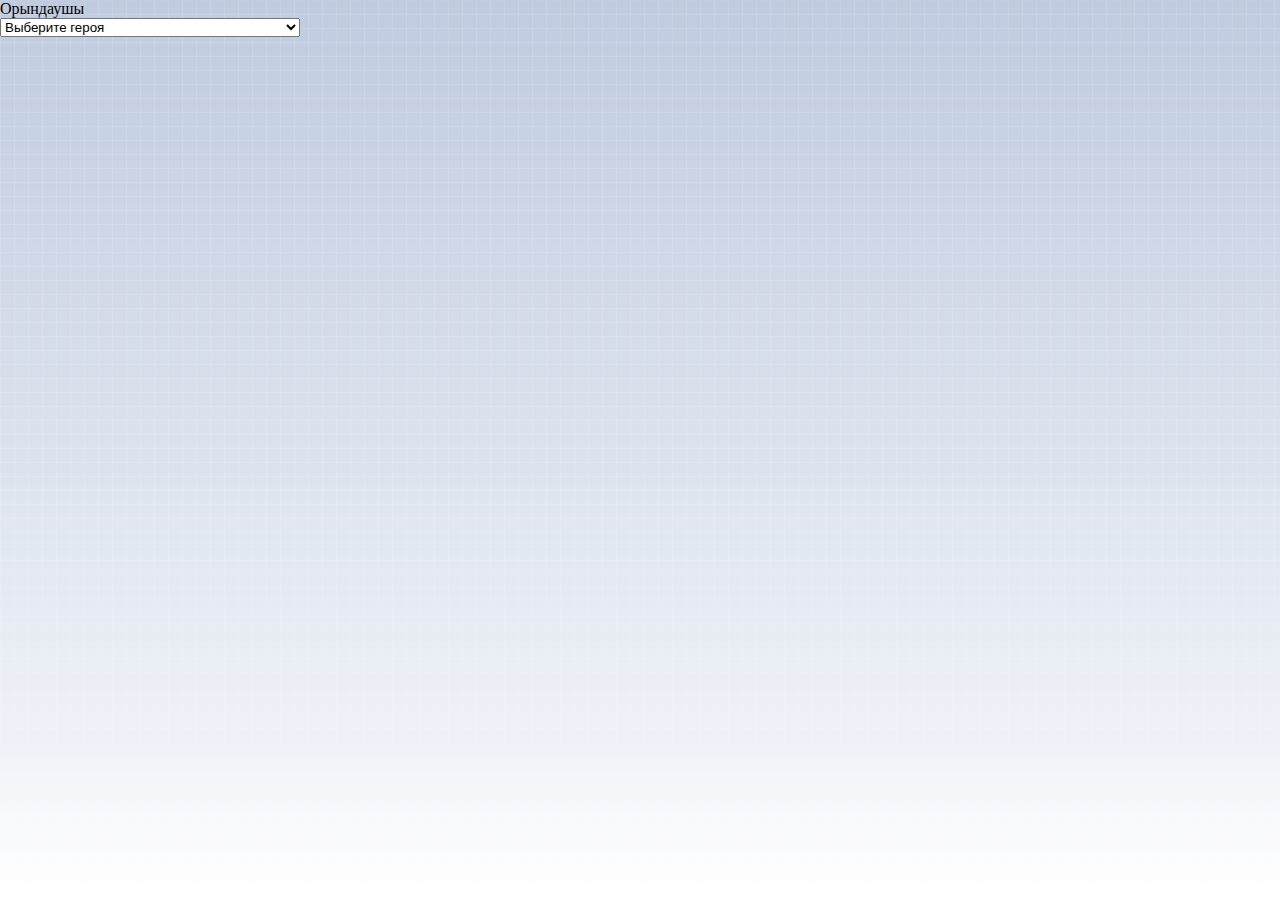
<file: select.html>
﻿<!DOCTYPE HTML>
<html>
 <head>
  <meta charset="utf-8">
  <title>Тег OPTION</title>
  <style>
   select {
    width: 300px; /* Ширина списка в пикселах */
   }
  </style>
 <link href="style.css" rel="stylesheet">
 </head>
 <body> 

 <label>Орындаушы</label>
   <p><select size="1" name="hero" width="50%">
    <option value="" selected>Выберите героя</option>
    <option value="t1" >ЧебурашкаЧебурашкаЧебурашкаЧебурашкаЧебурашкаЧебурашкаЧебурашкаЧебурашкаЧебурашкаЧебурашка</option>
    <option value="t2">Крокодил Гена</option>
    <option value="t3">Шапокляк</option>
    <option value="t4">Крыса Лариса</option>
   </select></p>

 </body>
</html>
</file>
<file: style.css>
*{
	margin:0; padding:0;
}
img{
	border:none;
}
body{
	background: url(images/bg.png) repeat-x;
	background-color:#f2f2f2;
}

.clr{
	clear:both;
}
.main{
	background:#fff; min-width:980px; max-width:1300px; margin:0 auto;
}

.filterInput{
    margin: 0;
    padding: 0;
    width: 96%;    
}

	.header{
		overflow:hidden;
	}
		.logo, slogan{
			float:left;
		}
		.logo{
			margin:8px 0 0 30px;
		}
		.slogan{
			margin:40px 0 0 30px;
		}
		.head-contact{
			float:right; background:#f8fafb url(images/phone-img.jpg) 250px 8px no-repeat; border:2px solid #edf2f6; border-radius:0 0 10px 10px; text-align:right; margin:0 6px 0 0; padding:5px 65px 5px 15px;
		}
			.head-contact p{
				font-size:12px; font-family:Verdana, Geneva, sans-serif; line-height:1.3; margin:0 0 3px 0;
			}
				.head-contact p strong{
					font-size:14px; font-weight:normal;
				}
				.head-contact p span{
					font-size:21px; font-weight: bold;
				}
		.search-head{
			float:right; list-style:none; background:url(images/bg-search.jpg) no-repeat left top; width:305px; height:29px; margin:5px 6px 5px 0;
		}
			#quickquery{
				border:none; margin:6px 30px 3px 10px; width:210px; font-size:12px;
			}
			.search-head li{
				float:left; 
			}
			.serch-btn{
				margin:8px 0 0 0;
			}
	.menu{
		background:url(images/menu-bg.jpg) top repeat-x; display:table-row; list-style:none;
	}
		.menu li{
			display:table-cell; background:url(images/menu-bg-light.png) center top no-repeat; width:auto; text-align:center; height:50px; border-left:1px solid #2b99d0; border-right:1px solid #035786; vertical-align:bottom;
		}
		.menu li:hover{
			background:#01496f url(images/menu-bg-light.png) center top no-repeat;  border-left:1px solid #01496f; border-right:1px solid #01496f;
		}
			.menu li:first-child{
				border-left:none;
			}
			.menu li:last-child{
				border-right:none;
			}
		.menu li a{
			display:block; width:1000px; height:50px; vertical-align:middle; display:table-cell; font:14px Verdana, Geneva, sans-serif; color:#fff; text-decoration:none;
		}
	#contentwrapper{
		float:left; width:100%; background:#fff;
	}
		#content{
			margin:0 245px 0 240px;
		}
		#left-bar{
			float:left; 
			width:240px;
			margin-left:-100%;
		}
			.left-bar-cont{
				background:#f7f7f7; margin:6px 0 0 6px;
			}
				.left-bar-cont h2{
					color:#fff; font:normal 18px Verdana, Geneva, sans-serif;
					background: rgb(14,148,195); /* Old browsers */
					background: -moz-linear-gradient(left, rgba(14,148,195,1) 0%, rgba(4,88,144,1) 100%); /* FF3.6+ */
					background: -webkit-gradient(linear, left top, right top, color-stop(0%,rgba(14,148,195,1)), color-stop(100%,rgba(4,88,144,1))); /* Chrome,Safari4+ */
					background: -webkit-linear-gradient(left, rgba(14,148,195,1) 0%,rgba(4,88,144,1) 100%); /* Chrome10+,Safari5.1+ */
					background: -o-linear-gradient(left, rgba(14,148,195,1) 0%,rgba(4,88,144,1) 100%); /* Opera 11.10+ */
					background: -ms-linear-gradient(left, rgba(14,148,195,1) 0%,rgba(4,88,144,1) 100%); /* IE10+ */
					background: linear-gradient(to right, rgba(14,148,195,1) 0%,rgba(4,88,144,1) 100%); /* W3C */
					filter: progid:DXImageTransform.Microsoft.gradient( startColorstr='#0e94c3', endColorstr='#045890',GradientType=1 ); /* IE6-9 */
					border-radius:4px 4px 0 0;					
				}
					.left-bar-cont h2 span{
						display:block; background:url(images/glyanec.png) top repeat-x; padding:5px 0 5px 10px;
					}
				.nav-new, .nav-lider, .nav-sale{
					padding:10px 0 10px 55px;
				}
					.nav-new a, .nav-lider a, .nav-sale a{
						color:#000; font:bold 14px Verdana, Geneva, sans-serif; text-decoration:none;
					}	
					.nav-new a:hover, .nav-lider a:hover, .nav-sale a:hover{
						text-decoration: underline;
					}
				.nav-new{
					background:url(images/new-nav.jpg) left center no-repeat; border-bottom:1px solid #e1e1e1;
				}
				.nav-lider{
					background:url(images/lider-nav.jpg) left center no-repeat; border-bottom:1px solid #e1e1e1; border-top:1px solid #fff;
				}
				.nav-sale{
					background:url(images/sale-nav.jpg) left center no-repeat; border-bottom:1px solid #a1a1a1; border-top:1px solid #fff;
				}
				.left-bar-cont h4{
					color:#fff; font:bold 14px Verdana, Geneva, sans-serif;
					background: rgb(14,148,195); /* Old browsers */
					background: -moz-linear-gradient(left, rgba(14,148,195,1) 0%, rgba(4,88,144,1) 100%); /* FF3.6+ */
					background: -webkit-gradient(linear, left top, right top, color-stop(0%,rgba(14,148,195,1)), color-stop(100%,rgba(4,88,144,1))); /* Chrome,Safari4+ */
					background: -webkit-linear-gradient(left, rgba(14,148,195,1) 0%,rgba(4,88,144,1) 100%); /* Chrome10+,Safari5.1+ */
					background: -o-linear-gradient(left, rgba(14,148,195,1) 0%,rgba(4,88,144,1) 100%); /* Opera 11.10+ */
					background: -ms-linear-gradient(left, rgba(14,148,195,1) 0%,rgba(4,88,144,1) 100%); /* IE10+ */
					background: linear-gradient(to right, rgba(14,148,195,1) 0%,rgba(4,88,144,1) 100%); /* W3C */
					filter: progid:DXImageTransform.Microsoft.gradient( startColorstr='#0e94c3', endColorstr='#045890',GradientType=1 ); /* IE6-9 */	
				}
					.left-bar-cont h4 span{
						display:block; background:url(images/glyanec2.png) top repeat-x; padding:5px 0 5px 15px;
					}
				.nav-catalog{
					padding:10px 10px 20px 55px; list-style:url(images/disc.gif); border-bottom:1px solid #e1e1e1; border-top:1px solid #fff;
				}
					.nav-catalog ul{
						padding:5px 0 0 20px; list-style:none;
					}
					.nav-catalog li{
						margin:0 0 5px 0;
					}
					.nav-catalog li a{
						font:bold 14px Verdana, Geneva, sans-serif; color:#000; text-decoration:none;
					}
					.nav-catalog li a:hover{
						font:bold 14px Verdana, Geneva, sans-serif; color:#1b7cb1; text-decoration:none;
					}
						.nav-catalog ul li{
							margin:0;
						}
			.bar-contact{
				border-bottom:1px solid #e1e1e1; border-top:1px solid #fff; padding:15px 0 20px 15px; color:#000; font-family:Verdana, Geneva, sans-serif;
			}
				.bar-contact h3{
					font-size:18px; font-weight:normal;
				}
				.bar-contact p{
					font-size:14px; margin:15px 0 0 0;
				}
					.bar-contact p span{
						font-size:18px; font-weight: bold;
					}
			.news{
				border-bottom:1px solid #e1e1e1; border-top:1px solid #fff; padding:15px 0 20px 15px; font-family:Verdana, Geneva, sans-serif;
			}
			.news h3{
				font-size:16px; font-weight:normal;
			}
			.news p{
				margin:15px 0 0 0;
			}
			.news p span{
				color:#7f7e7e; font-size:10px; background:#e7e7e7; padding:1px 7px;
			}
			.news a{
				display:block; font-size:12px; color:#555; margin:5px 0 0 0;
			}
			.news a:hover{
				text-decoration:none;
			}
			.news-arh{
				border: 1px solid #fff;
				padding: 10px 15px;
				text-align: center; width: 105px;
				-webkit-border-radius: 5px;
				-moz-border-radius: 5px;
				border-radius: 5px;
				-webkit-box-shadow: #eeeeee 0px 0px 7px;
				-moz-box-shadow: #eeeeee 0px 0px 7px;
				box-shadow: #eeeeee 0px 0px 7px;
				background: #eaeaea;
				behavior: url(/pie/PIE.htc);
				margin:15px 0 0 0 !important;
			}
			.info{
				border-bottom:1px solid #e1e1e1; border-top:1px solid #fff; padding:15px 0 20px 15px; font-family:Verdana, Geneva, sans-serif; color:#555;
			}
			.info:last-child{
				border-bottom:none;
			}
				.info h3{
					font-size:18px; font-weight:normal; color:#000;
				}
				.info p{
					margin:4px 0 0 0;
				}
				.info a{
					font-size:12px; color:#555555;
				}
				.info a:hover{
					text-decoration:none;
				}
				
	.catalog-index{
		overflow:hidden;
	}
		.catalog-index h1{
			text-align:center; margin:15px 0 20px 0;
		}
		.product-index{
			text-align:center; width:50%; float:left; margin:0 0 60px 0;
		}
			.product-index h2{
				font:14px Verdana, Geneva, sans-serif; color:#2b8aba; margin:0 0 10px 0;
			}
				.product-index h2 a{
					color:#2b8aba;
				}
				.product-index h2 a:hover{
					text-decoration:none;
				}
				.product-index p{
					font:bold 12px Verdana, Geneva, sans-serif; margin:0 0 10px 0;
				}
					.product-index p span{
						font:30px Candara;
					}
		#right-bar{
			float:left;
			width:245px;
			margin-left:-245px;
		}
		.right-bar-cont{
			margin:6px 6px 0 0;
		}
			.right-bar-cont h2{
					color:#fff; font:normal 18px Verdana, Geneva, sans-serif;
					background: rgb(14,148,195); /* Old browsers */
					background: -moz-linear-gradient(left, rgba(14,148,195,1) 0%, rgba(4,88,144,1) 100%); /* FF3.6+ */
					background: -webkit-gradient(linear, left top, right top, color-stop(0%,rgba(14,148,195,1)), color-stop(100%,rgba(4,88,144,1))); /* Chrome,Safari4+ */
					background: -webkit-linear-gradient(left, rgba(14,148,195,1) 0%,rgba(4,88,144,1) 100%); /* Chrome10+,Safari5.1+ */
					background: -o-linear-gradient(left, rgba(14,148,195,1) 0%,rgba(4,88,144,1) 100%); /* Opera 11.10+ */
					background: -ms-linear-gradient(left, rgba(14,148,195,1) 0%,rgba(4,88,144,1) 100%); /* IE10+ */
					background: linear-gradient(to right, rgba(14,148,195,1) 0%,rgba(4,88,144,1) 100%); /* W3C */
					filter: progid:DXImageTransform.Microsoft.gradient( startColorstr='#0e94c3', endColorstr='#045890',GradientType=1 ); /* IE6-9 */
					border-radius:4px 4px 0 0;					
				}
					.right-bar-cont h2 span{
						display:block; background:url(images/glyanec.png) top repeat-x; padding:5px 0 5px 10px;
				}
				.enter, .basket, .share-search{
					margin:0 0 10px 0;
				}
					.enter div, .basket div {
						background:#f0f0f0; padding:15px 0;
					}
						.enter div img, .basket div img {
							display:block; margin:0 auto;
						}
						.basket div p{
							padding:0 0 15px 20px; font:15px/1.8 Verdana,Geneva,sans-serif;
						}
						.basket div p span{
							color:#2c88b9;
						}
				.share-search div{
					font-size:12px; font-family:Verdana, Geneva, sans-serif; padding:10px 10px 25px 10px; background:#f0f0f0;
				}
					.share-search div p{
						font-size:14px; margin:0 0 8px 0;
					}
					.share-search div select{
						width:200px; font-size:14px; padding:5px; font-family:Verdana, Geneva, sans-serif;
					}
					.podbor-price{
						width:60px; text-align:right; font:12px Verdana, Geneva, sans-serif; padding:3px; border:1px solid #959b9e;
					}
					.podbor{
						display:block; width:170px; margin:20px auto 0 auto;
					}

.footer{
	background:#006b98 url(images/footer-bg.jpg) top repeat-x; overflow:hidden; color:rgba(255, 255, 255, 0.7); padding:0 0 10px 0;
}
	.flogo{
		float:left; margin:35px 0 0 20px;
	}
		.flogo p{
			margin:10px 0 0 0; font:bold 14px Verdana, Geneva, sans-serif;
		}
	.fphone{
		float:right; text-align:right; font:12px Verdana, Geneva, sans-serif; margin:15px 20px 0 0;
	}
		.fphone h2{
			font-size:14px;
		}
		.fphone h1{
			font-size:21px; margin-bottom:25px;
		}
	.fmenu{
		font:14px Verdana, Geneva, sans-serif; overflow:hidden; margin:15px auto 0 auto; width:
		360px;
	}
		.fmenu p{
			text-align:center; font-weight:bold;
		}
		.fmenu ul{
			float:left; list-style:none; margin:15px;
		}
			.fmenu ul li{
				margin:0 0 5px 0;
			}
			.fmenu ul a{
				 color:rgba(255, 255, 255, 0.7); font-weight:bold;
			}
			.fmenu ul a:hover{
				 color:rgba(255, 255, 255, 1); font-weight:bold; text-decoration:none;
			}
			
			
			
/*		Katalog-line		*/	


.kroshka{
	font:14px Verdana, Geneva, sans-serif; color:#555555; margin:15px 0 30px 15px;
}
	.kroshka span{
		color:#2b8aba;
	}
	.kroshka a{
		color:#555;
	}
	.kroshka a:hover{
		text-decoration:none;
	}
.vid-sort{
	font:12px Verdana, Geneva, sans-serif; color:#888; background:#fafbfb; border-bottom:1px solid #dee7ec; margin:0 15px 30px 15px; padding:10px 0 10px 2px;
}
	.vid-sort img{
		margin:0 2px; position:relative; top:3px;
	}
	.vid-sort a{
		color:#888;
	}
	.vid-sort a:hover{
		text-decoration:none;
	}
	a.sort-top{
		background:url(images/sort-top.gif) left 6px no-repeat; padding:0 0 0 12px;
	}
	a.sort-bot{
		background:url(images/sort-bot.gif) left 6px no-repeat; padding:0 0 0 12px;
	}
	a.sort-top-act{
		background:url(images/sort-top-act.gif) left 6px no-repeat; padding:0 0 0 12px; color:#000;
	}
	a.sort-bot-act{
		background:url(images/sort-bot-act.gif) left 6px no-repeat; padding:0 0 0 12px; color:#000;
	}
	
.product-line{
	overflow:hidden; margin:0 15px 35px 15px;
}
	.product-line-img{
		float:left;
	}
	.product-line-price{
		float:right;
	}
		.product-line-price p{
			font:12px Verdana, Geneva, sans-serif; margin:0 0 5px 0;
		}
			.product-line-price p span{
				font:24px Candara; line-height:0;
			}
			.product-line-price p a{
				color:#000;
			}
			.product-line-price p a:hover{
				text-decoration:none;
			}
		.product-line-price div{
			margin:5px 0 0 0; height:26px;
		}
			.product-line-price div img{
				margin:0 3px;
			}
	.product-line-opis{
		font:12px Verdana, Geneva, sans-serif; padding:0 130px 0 60px;
	}
		.product-line-opis h2{
			font:12px Verdana, Geneva, sans-serif; color:#2b8aba; margin:0 0 7px 0; line-height:0.8;
		}
			.product-line-opis h2 a{
				color:#2b8aba;
			}
			.product-line-opis h2 a:hover{
				text-decoration:none;
			}
	.pager{
		background:#fafbfb; border-top:1px solid #ebf1f4; font:15px Verdana, Geneva, sans-serif;
		color:#2b8aba; padding:10px; margin:15px;
	}
		.pager a{
			color:#888888; font-size:14px; padding:0 3px;
		}
		.pager a:hover{
			text-decoration:none; color:#2b8aba;
		}
		.pager img{
			position:relative; top:5px;
		}
		

/*		Katalog-table		*/	


.product-table{
	float:left; width:33%; text-align:center; margin:0 0 60px 0;
}
	.product-table h2{
		font:12px Verdana, Geneva, sans-serif; color:#2b8aba; margin:0 0 10px 0;
	}
		.product-table h2 a{
			color:#2b8aba; 
		}
		.product-table h2 a:hover{
			text-decoration:none;
		}
	.product-table p{
		font:12px Verdana, Geneva, sans-serif; margin:0 0 10px;
	}
		.product-table p span{
			font:24px Candara;
		}
		.cat-table-more{
			margin:5px 0 0 0!important;
		}
			.cat-table-more a{
				color:#888;
			}
			.cat-table-more a:hover{
				text-decoration:none;
			}
	.product-table-img-main{
		position:relative;
	}
		.product-table-img{
			display:table-cell; height:140px; position:relative; vertical-align:middle; width:1%;
		}
			.product-table-img div{
				position:absolute; top:0; right:0; margin:0 20px 0 0;
			}
				.product-table-img div img{
					display:block;
				}
				


/*			CONTENT-TXT			*/


.content-txt{
	overflow:hidden; font:12px Verdana, Geneva, sans-serif; color:#000; margin:0 15px;
}
	.content-txt h1{
		font-size:24px; color:#2b8aba; font-weight:normal; margin:0 0 15px 0;
	}
	.content-txt h2{
		font-size:20px; color:#000; font-weight:normal; margin:20px 0 15px 0;
	}
	.content-txt h3{
		font-size:18px; color:#000; font-weight:normal; margin:20px 0 15px 0;
	}
	.content-txt h4{
		font-size:14px; color:#000; font-weight:bold; margin:20px 0 15px 0;
	}
	.content-txt h5{
		font-size:12px; color:#000; font-weight:bold; margin:20px 0 15px 0;
	}
	.content-txt h6{
		font-size:10px; color:#000; font-weight:bold; margin:20px 0 15px 0;
	}
	.content-txt p{
		margin:0 0 10px 0;
	}
	.content-txt a{
		color:#2b8aba;
	}
	.content-txt a:hover{
		text-decoration:none;
	}
	.content-txt ul{
		list-style:disc; margin:20px 0 15px 30px;
	}
		.content-txt ul li{
			line-height:1.7;
		}
		
		
/*		CATALOG DETAIL		*/
.catalog-detail{
	overflow:hidden; font:12px Verdana, Geneva, sans-serif; color:#000; margin:0 15px;
}
.catalog-detail h1{
		font-size:24px; color:#2b8aba; font-weight:normal; margin:0 0 15px 0;
	}
	
/*		Galery		*/

#slideshow {list-style:none; color:#fff}
#slideshow span {display:none}
#wrapper {width:200px; margin:0; display:none; overflow:hidden; float:left;}
#wrapper * {margin:0; padding:0}
#fullsize {position:relative; width:200px; height:300px; padding:2px; border:2px solid #fff;}
#information {position:absolute; bottom:0; width:200px; height:0; background:#000; color:#fff; overflow:hidden; z-index:200; opacity:.7; filter:alpha(opacity=70)}
#information h3 {padding:0; font-size:0;}
#information p {padding:0}
#image {width:200px}
#image img {position:absolute; z-index:25; width:auto}
.imgnav {position:absolute; width:25%; height:306px; cursor:pointer; z-index:150}
#imgprev {left:0; background:url(images/left.gif) left center no-repeat}
#imgnext {right:0; background:url(images/right.gif) right center no-repeat}
#imglink {position:absolute; height:306px; width:100%; z-index:100; opacity:.4; filter:alpha(opacity=40)}
.linkhover {background:url(images/link.gif) center center no-repeat}
#thumbnails {margin-top:15px}
#slideleft {float:left; width:20px; height:50px; background:url(images/scroll-left.gif) center center no-repeat;}
#slideleft:hover {background:url(images/scroll-lefth.gif) center center no-repeat;}
#slideright {float:right; width:20px; height:50px; background:url(images/scroll-right.gif) center center no-repeat;}
#slideright:hover  {background:url(images/scroll-righth.gif) center center no-repeat;}
#slidearea {float:left; position:relative; width:150px; margin-left:5px; height:81px; overflow:hidden}
#slider {position:absolute; left:0; height:81px}
#slider img {cursor:pointer; border:1px solid #666; padding:2px}

.icon-detail{
	margin:0 0 10px 210px;
}
.short-opais{
	margin:0 0 40px 218px; font-family:Verdana, Geneva, sans-serif;
}
	.short-opais h3{
		font-size:18px; font-weight:normal;
	}
	.short-opais p{
		font-size:14px; margin:0 0 20px 0;
	}
	.price-detail{
		font-size:18px!important;
	}
		.price-detail span{
			font-size:30px; font-family:Candara;
		}

.long-opais{
	font-family:Verdana, Geneva, sans-serif;
}
	.long-opais h3{
		font-size:18px; font-weight:normal;
	}
	.long-opais p{
		font-size:12px; margin:0 0 20px 0;
	}
	
.tech-harakt{
	margin:40px 0 0 0; font-family:Verdana, Geneva, sans-serif;
}
	.tech-harakt h3{
		font-size:24px; font-weight:normal; margin:0 0 20px 0;
	}
	.tech-harakt h4{
		font-size:12px; line-height:2;
	}
	.tech-harakt ul{
		margin:0 0 20px 0;
	}
		.tech-harakt ul li{
			font-size:12px; line-height:1.5;
		}
		

/*		ZAKAZ		*/


#content-zakaz{
	width:98%; margin:0 auto;
}
	#content-zakaz h2{
		text-align:center; font:normal 24px Verdana; margin:20px 0 10px 0;
	}
	.zakaz-maiin-table{
		width:100%; margin:0 0 30px 0;
	}
	.zakaz-maiin-table td{
		padding:10px;
	}
	.z_top{
		background:#fafbfb; border-bottom:1px solid #dee7ec; font:bold 12px Verdana; color:#555;
	}
	.z_bot{
		background:#fafbfb; border-top:1px solid #dee7ec; font:bold 12px Verdana; color:#555;
	}
	.z_name{
		}	
		.z_name img{
			float:left; margin:0 10px 0 0;
			}	
		.z_name a{
			font:12px Verdana; color:#2b8aba;
			}				
		.z_name a:hover{
			text-decoration:none;
			}
		.z_kol, .z_price, .z_del{
			text-align:center;
			}
		.z_kol{
			width:75px;
			}
		.z_price{
			width:80px; font:24px Candara;
			}
		.z_del{
			width:65px;
			}		
		.kolvo{
			width:48px; height:22px; font:16px Verdana; color:#000; background:#fafafa; border:1px solid #b5b5b5; text-align:center;	
			}
	
	.sposob-dostavki p{
		font-size:12px; font-family:Verdana; margin-top:7px;
		}
	.sposob-dostavki{
		margin:0 0 30px 0;
		}	
	#content-zakaz h4{
		 font:bold 14px Verdana;
	}	
	#content-zakaz h3{
		 font:normal 18px Verdana;
	}
	
	.zakaz-data{
		width:100%; background:#fafafa; margin:10px 0 40px 0;
	}
		.zakaz-data td{
			vertical-align:middle; padding:10px 10px 0 10px;
		}
	.zakaz-txt{
		font:14px Verdana; color:#555555;
		}
	.zakaz-prim{
		font:12px Verdana; color:#c0c0c0; font-style:italic;
		}	
	.zakaz-inpt{
		}	
		.zakaz-inpt input{
			width:330px; height:28px; border:1px solid #ccc;
			}
		.zakaz-txtarea{	
			padding:10px 10px 20px 10px !important;
			}		
		.zakaz-txtarea textarea{
			width:330px; height:100px; border:1px solid #ccc;
			}
</file>
